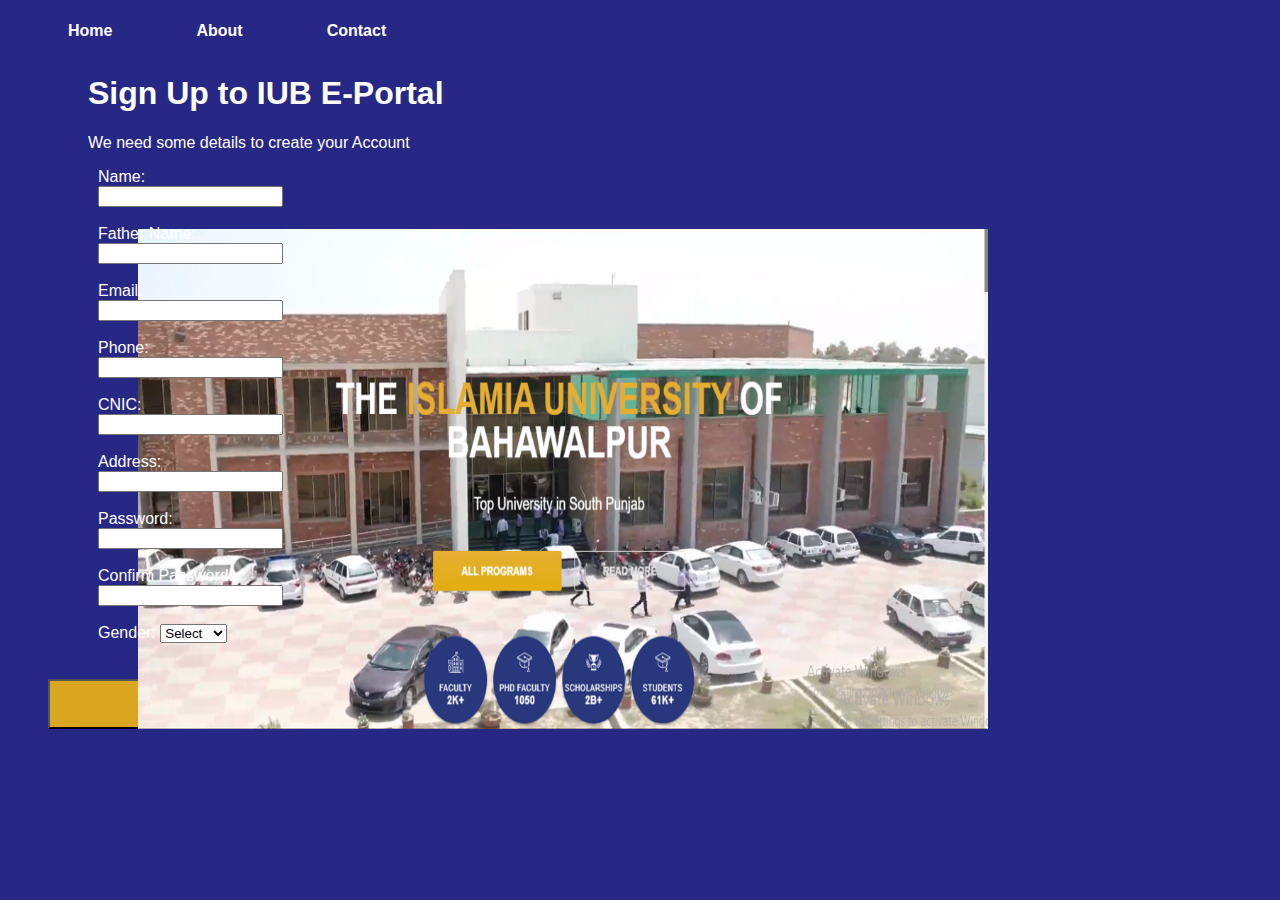
<file: iubaboutpage2.html>
<!DOCTYPE html>
<html lang="en">

<head>
    <meta charset="UTF-8">
    <meta name="viewport" content="width=device-width, initial-scale=1.0">
    <title>form validation in js</title>

<style>
    body{
        background-color:rgb(39, 39, 133);
    
    }
    .nav-bar a {
    text-decoration: none;
    color: white;
    padding: 14px 20px;
    display: inline-block;
    font-family: Arial, Helvetica, sans-serif;
    font-weight: bold;
    margin-left:40px;

 }
 .nav-bar a:hover {
    border-bottom: 1px  solid white ;
    color: rgb(255, 230, 0);
 }
    #main-div{
        width: 1370px;
        height:500px;
        background-color:rgb(39, 39, 133);
        margin-left: 40px;
        
    }
    .heading{
         margin-left: 40px;
        color: white;
         font-family: Arial, Helvetica, sans-serif;
        
    }
    #form{
    width: 200px;
   
    font-family: Arial, Helvetica, sans-serif;
    margin-left:50px;
    color: white;
    
    

    }
   
   
    .submit{
        margin-left: -50px;
        width: 300px;
        height: 50px;
        background-color: goldenrod;
        text-align: center;
        font-family: Arial, Helvetica, sans-serif;
        font-weight: bold;
        float: left;

}
#iubimage{
   margin-left: 130px;
   margin-top: -500px;
   float: left;
   width: 850px;
   height:500px;
   background-color: red;
}
.image{
   width: 850px;
   height:500px;
}
</style>
</head>
<body>
    <div class="nav-bar">
      <a href="index.html">Home</a>
       <a href="iubaboutpage2.html">About</a>
        <a href="iubcontactpage3.html">Contact</a>
        </div>
       
<div id="main-div"> 
    <h1 class="heading">Sign Up to IUB E-Portal</h1>
        <p class="heading">We need some details to create your Account</p>  


<form  id="form" name="myForm" onsubmit="return validateForm()">
 Name:<input type="text" name="name"><br><br>
 Father Name: <input type="text" name="fatherName"><br><br>
 Email: <input type="text" name="email"><br><br>
 Phone: <input type="text" name="phone"><br><br>
 CNIC: <input type="text" name="cnic"><br><br>
 Address: <input type="text" name="address"><br><br>
 Password: <input type="password" name="password"><br><br>
 Confirm Password: <input type="password" name="confirmPassword"><br><br>
 Gender: <select name="gender">
              <option value="">Select</option>
              <option value="male">Male</option>
              <option value="female">Female</option>
              <option value="other">Other</option>
           </select><br><br><br>
 <input type="submit" class="submit" value="Register Now">
</form>


 </div>
 <div id="iubimage"> <img src="images/pic7.PNG" alt="..."  class="image">
</div> 

  
<script>
function validateForm() {
 
    var name = document.forms["myForm"]["name"].value;
 var fatherName = document.forms["myForm"]["fatherName"].value;
 var email = document.forms["myForm"]["email"].value;
 var phone = document.forms["myForm"]["phone"].value;
 var cnic = document.forms["myForm"]["cnic"].value;
 var address = document.forms["myForm"]["address"].value;
 var password = document.forms["myForm"]["password"].value;
 var confirmPassword = document.forms["myForm"]["confirmPassword"].value;
 var gender = document.forms["myForm"]["gender"].value;

 if (name == "" || fatherName == "" || email == "" || phone == "" || cnic == "" || address == "" || password == "" || confirmPassword == "" || gender == "") {
    alert("All fields must be filled out");
    return false;
 }

 if (password != confirmPassword) {
    alert("Passwords do not match");
    return false;
 }

 var emailPattern = /\S+@\S+\.\S+/;
 if (!emailPattern.test(email)) {
    alert("Invalid email format");
    return false;
 }

 var phonePattern = /^[0-9]{11}$/;
 if (!phonePattern.test(phone)) {
    alert("Invalid phone number");
    return false;
 }

 var cnicPattern = /^[0-9]{13}$/;
 if (!cnicPattern.test(cnic)) {
    alert("Invalid CNIC number");
    return false;
 }

 if (password.length < 8) {
    alert("Password must be at least 8 characters long");
    return false;
 }

 if (password.includes(name) || password.includes(fatherName) || password.includes(email) || password.includes(phone) || password.includes(cnic) || password.includes(address)) {
    alert("Password cannot contain any personal information");
    return false;
 }

 return true;
}
</script>

</body>
</html>
</file>
